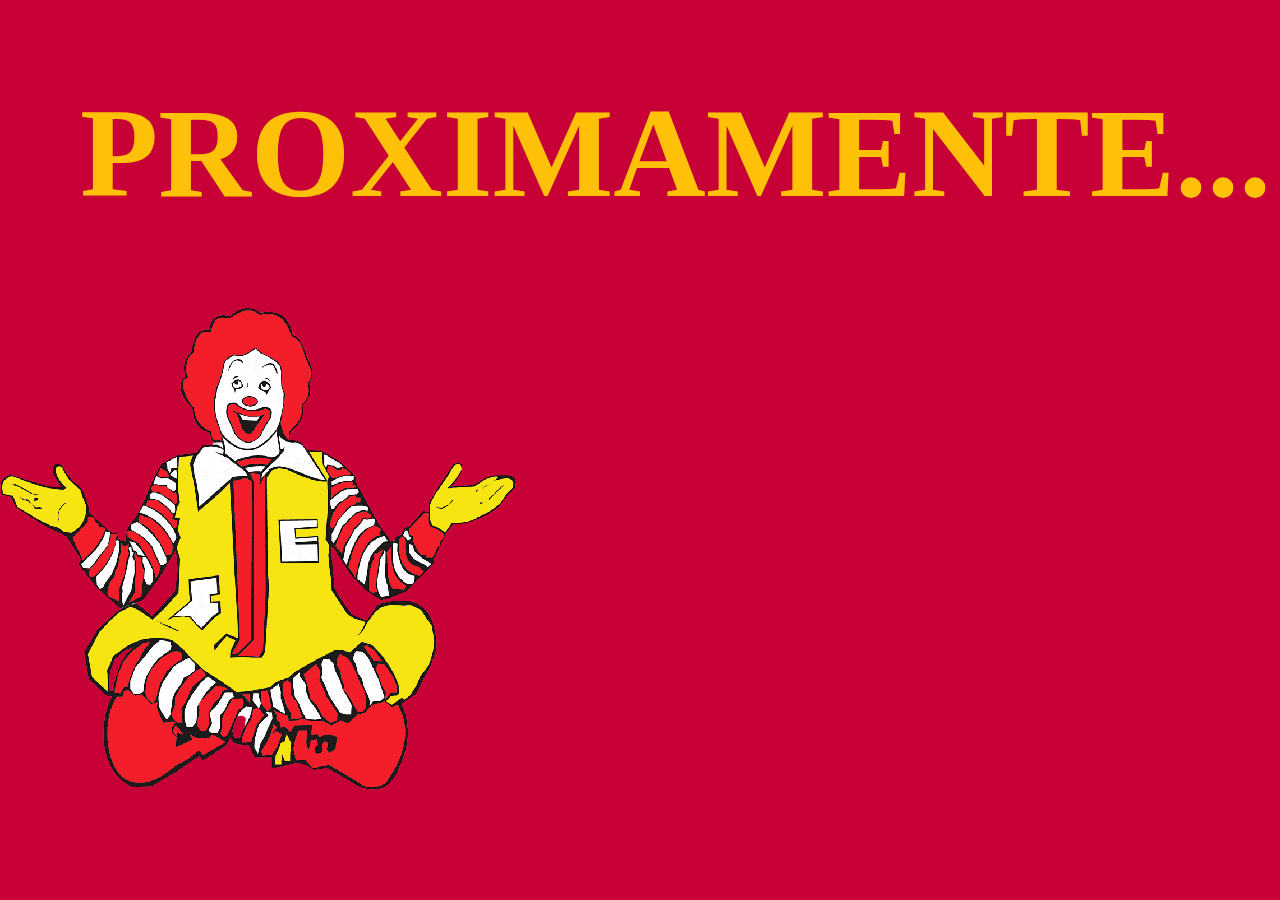
<file: colecciones1980.html>
<!DOCTYPE html>
<html lang="es">
  <head>
    <meta charset="UTF-8" />
    <meta name="viewport" content="width=device-width, initial-scale=1.0" />
    <title>Colecciones '80</title>
    <link rel="stylesheet" href="CSS/style1980.css" />
  </head>

  <body>
    <header>
    </header>
    <h2>PROXIMAMENTE...</h2>
    <img src="imgs/Ronalds_Mcdonald.png" alt="" />
  </body>
</html>
</file>
<file: CSS/style1980.css>
* {
  margin: 0;
  padding: 0rem;
  box-sizing: border-box;
  background-color: #C70036 ;
}

h2 {
  font-size: 8rem;
  color: #ffc107;
  padding: 5rem;
}
</file>
